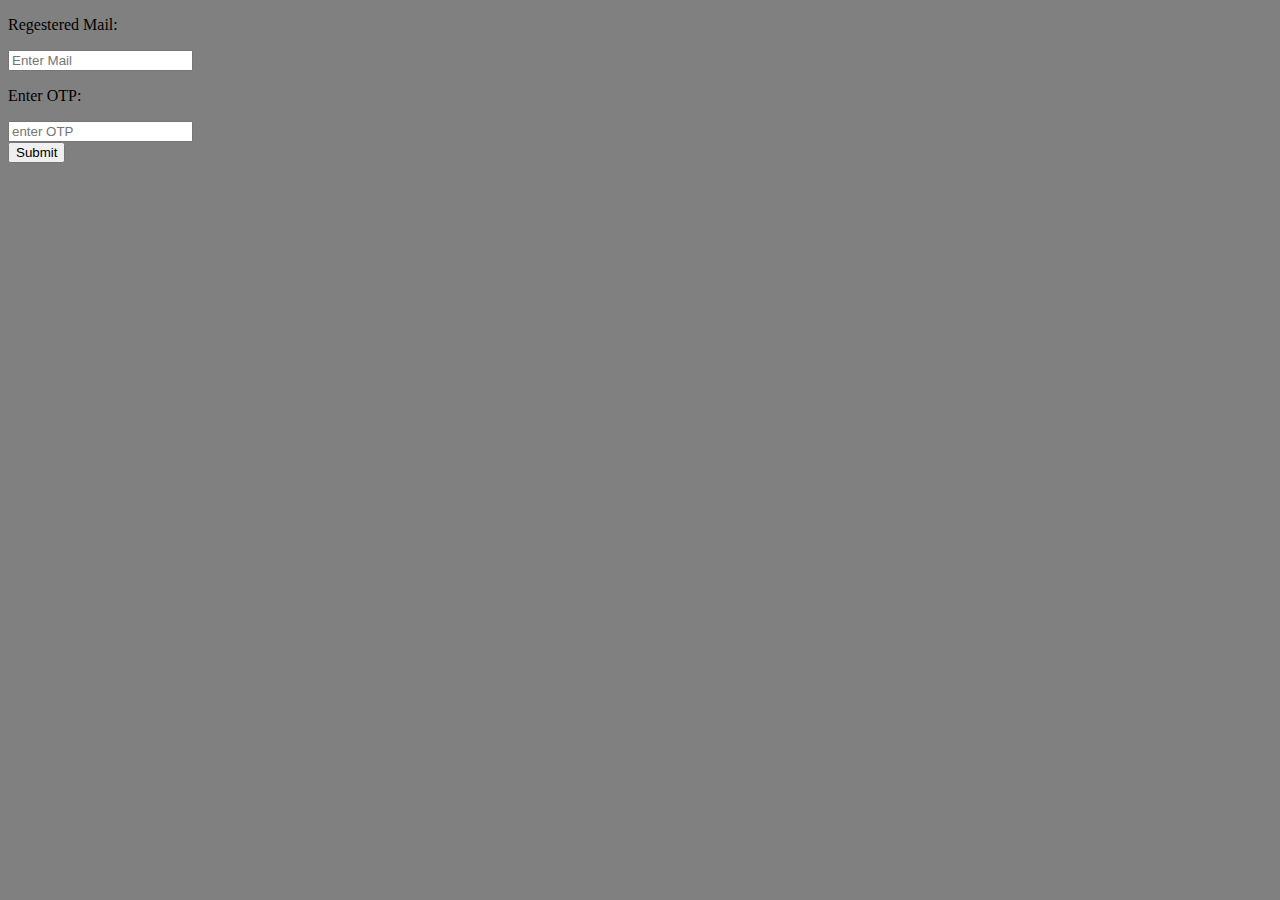
<file: templates/forgotpass.html>
<!DOCTYPE html>
<html>
    <title>forgotpassword</title>
    <head>
        <body bgcolor="grey">
            <p>Regestered Mail:</p>
                <input type="mail" name="Mail" placeholder="Enter Mail"/><br/>
            <p>Enter OTP:</p>
                <input type="text" name="enter OTP" placeholder="enter OTP"/><br/>

            <a href="welcomepage.html"> <input type="button" name="Submit" value="Submit"></a>

        </body>
    </head>
</html>
</file>
